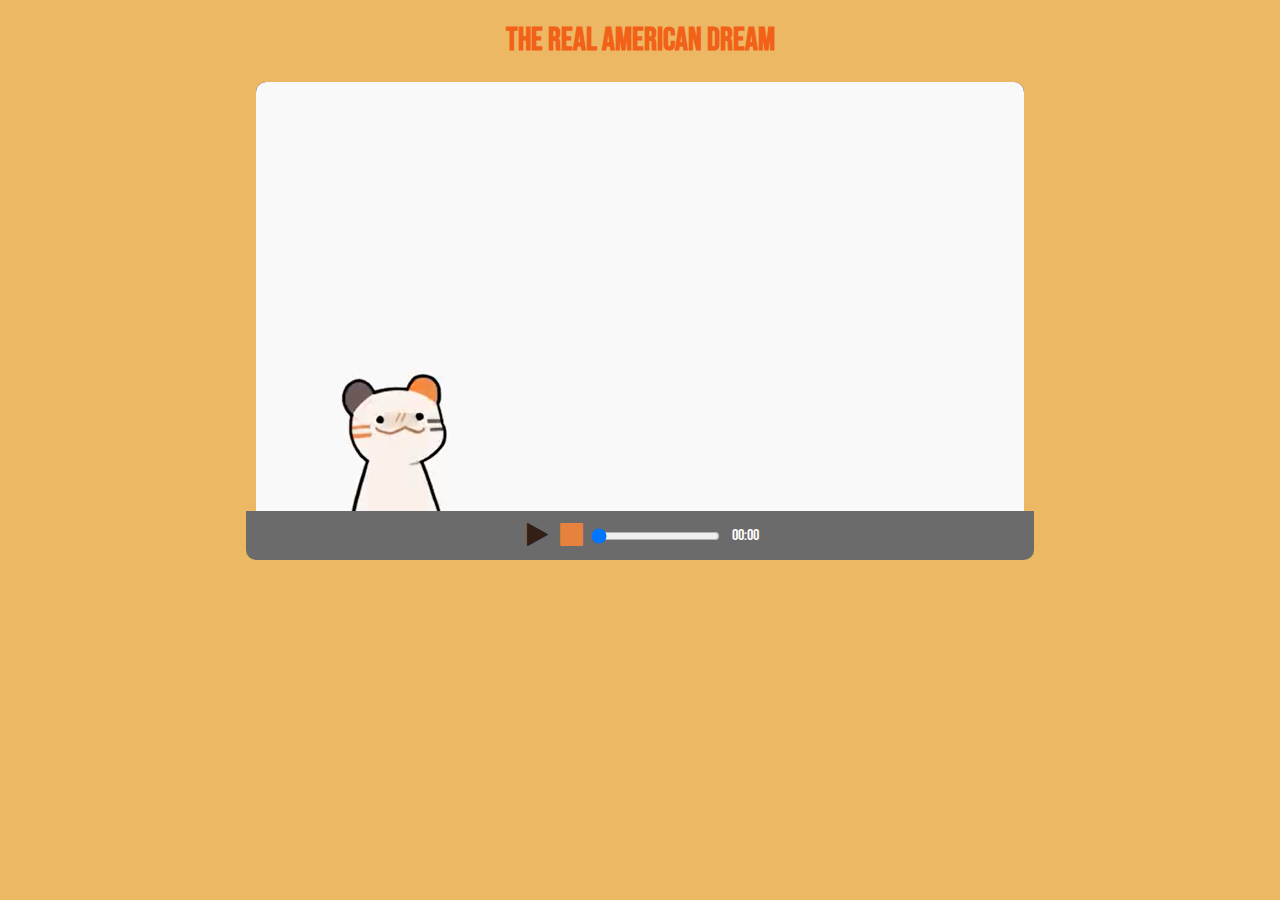
<file: Index.html>
<!DOCTYPE html>
<html lang="en">
  <head>
    <meta charset="UTF-8" />
    <meta name="viewport" content="width=device-width, initial-scale=1.0" />
    <!-- Give it a title -->
    <title>The Real American Dream</title>

    <!-- Add the Font Awesome Icons -->
    <link
      href="https://stackpath.bootstrapcdn.com/font-awesome/4.7.0/css/font-awesome.min.css"
      rel="stylesheet"
      integrity="sha384-wvfXpqpZZVQGK6TAh5PVlGOfQNHSoD2xbE+QkPxCAFlNEevoEH3Sl0sibVcOQVnN"
      crossorigin="anonymous"
    />

    <!-- Include our stylesheets -->
    <link rel="stylesheet" href="Color.css" />

    <!-- Include our script -->
    <script src="script.js" defer></script>
  </head>
  <body></body>
</html>
<body>
    <h1>The Real American Dream</h1>
    <video
      src="Bigger Better Stronger _ Animation meme.mp4"
      id="video"
      class="screen"
      poster="Crumb.png"
    ></video>
     <div class="controls">
      <!-- Create a play button with an icon with a class of i.fa.fa-play.fa-2x -->
      <button class="btn" id="play"><i class="fa fa-play fa-2x"></i></button>
      <!-- Create a stop button with an icon with a class of i.fa.fa-play.fa-2x -->
      <button class="btn" id="stop"><i class="fa fa-stop fa-2x"></i></button>
      <!-- Create an input for the progress bar -->
      <input
        type="range"
        name="progress"
        id="progress"
        class="progress"
        min="0"
        max="100"
        step="0.1"
        value="0"
      />
      <!-- Comment out the progress.css to see the default style of the progress bar -->
      <!-- Create a span for the timestamp -->
      <span class="timestamp" id="timestamp">00:00</span>
    </div>
  </body>
</file>
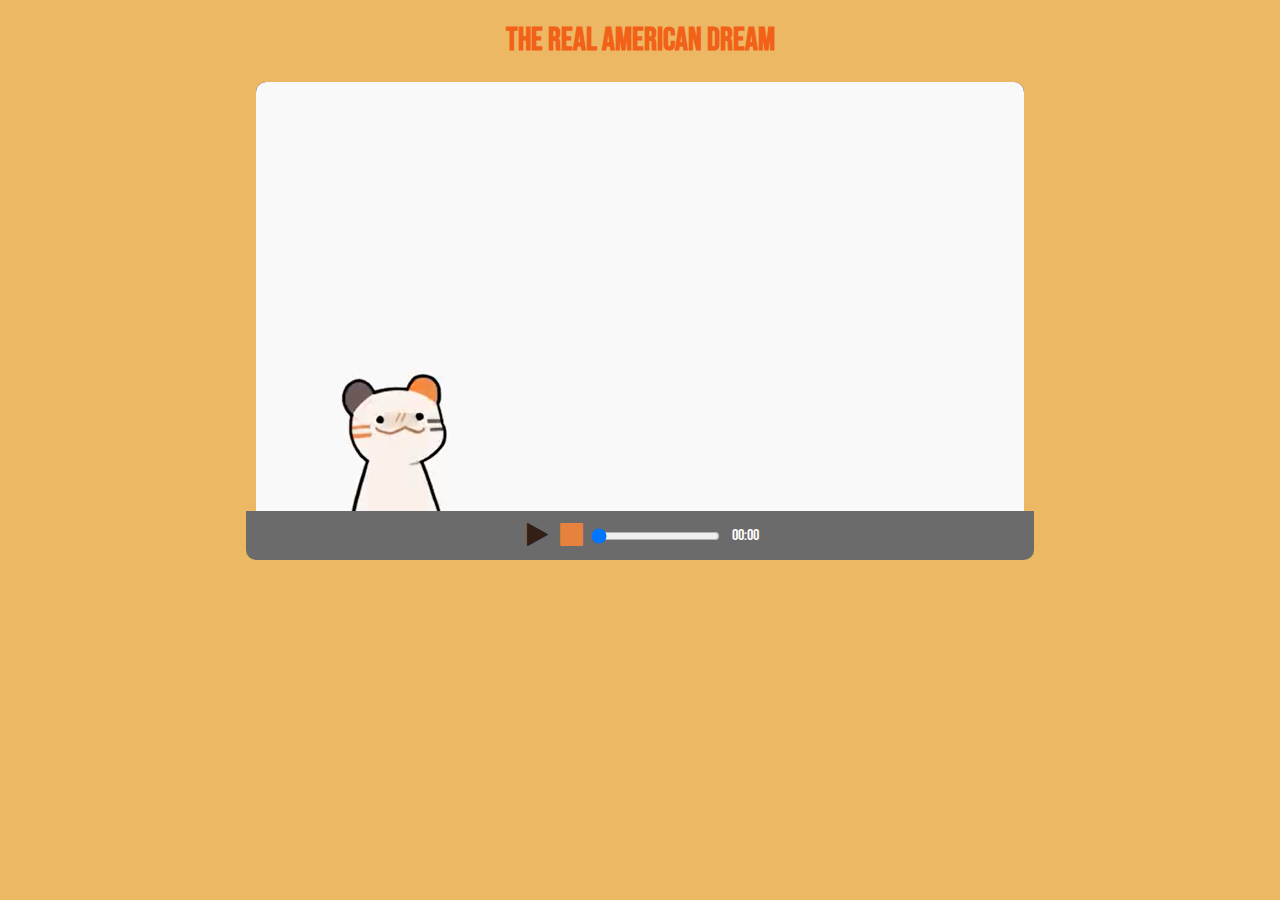
<file: index.html>
<!DOCTYPE html>
<html lang="en">
  <head>
    <meta charset="UTF-8" />
    <meta name="viewport" content="width=device-width, initial-scale=1.0" />
    <!-- Give it a title -->
    <title>The Real American Dream</title>

    <!-- Add the Font Awesome Icons -->
    <link
      href="https://stackpath.bootstrapcdn.com/font-awesome/4.7.0/css/font-awesome.min.css"
      rel="stylesheet"
      integrity="sha384-wvfXpqpZZVQGK6TAh5PVlGOfQNHSoD2xbE+QkPxCAFlNEevoEH3Sl0sibVcOQVnN"
      crossorigin="anonymous"
    />

    <!-- Include our stylesheets -->
    <link rel="stylesheet" href="style.css" />

    <!-- Include our script -->
    <script src="script.js" defer></script>
  </head>
  <body></body>
</html>
<body>
    <h1>The Real American Dream</h1>
    <video
      src="Bigger Better Stronger _ Animation meme.mp4"
      id="video"
      class="screen"
      poster="Crumb.png"
    ></video>
     <div class="controls">
      <!-- Create a play button with an icon with a class of i.fa.fa-play.fa-2x -->
      <button class="btn" id="play"><i class="fa fa-play fa-2x"></i></button>
      <!-- Create a stop button with an icon with a class of i.fa.fa-play.fa-2x -->
      <button class="btn" id="stop"><i class="fa fa-stop fa-2x"></i></button>
      <!-- Create an input for the progress bar -->
      <input
        type="range"
        name="progress"
        id="progress"
        class="progress"
        min="0"
        max="100"
        step="0.1"
        value="0"
      />
      <!-- Comment out the progress.css to see the default style of the progress bar -->
      <!-- Create a span for the timestamp -->
      <span class="timestamp" id="timestamp">00:00</span>
    </div>
  </body>
</file>
<file: Color.css>
@import url('https://fonts.googleapis.com/css2?family=Bebas+Neue&family=Questrial&display=swap');
body {
   font-family: "Bebas Neue", serif;
    background: #ecb864;
     display: flex;
     flex-direction: column;
     align-items: center;
     justify-content: center;
     max-height: 100vh;
     margin: 0;
}
     h1 {
      color: #f26118;
    }
    .screen {
      cursor: pointer;
      width: 60%;
      background-color: #000 !important;
      border-top-left-radius: 10px;
      border-top-right-radius: 10px;
    }
    .controls {
      background: #6c6b6b;
      color: #fff;
      width: 60%;
      border-bottom-left-radius: 10px;
      border-bottom-right-radius: 10px;
      display: flex;
      justify-content: center;
      align-items: center;
      padding: 10px;
    }
    .controls .btn {
      border: 0;
      background: transparent;
      cursor: pointer;
    }
     /* Select the class controls and fa-play */
   .controls .fa-play {
    color: #331f16;
  }

  /* Select the controls and fa-stop */
  .controls .fa-stop {
    color: #e6813e;
  }
  /* Select the controls and fa-pause (which we will create in JS */
.controls .fa-pause {
  color: #fff;
}
.controls .timestamp {
  color: #fff
  font-weight bold;
  margin-left: 10px;
}
/* Remove the outline when clicking the button */
.btn:focus {
  outline: 0;
}
</file>
<file: style.css>
@import url('https://fonts.googleapis.com/css2?family=Bebas+Neue&family=Questrial&display=swap');
body {
   font-family: "Bebas Neue", serif;
    background: #ecb864;
     display: flex;
     flex-direction: column;
     align-items: center;
     justify-content: center;
     max-height: 100vh;
     margin: 0;
}
     h1 {
      color: #f26118;
    }
    .screen {
      cursor: pointer;
      width: 60%;
      background-color: #000 !important;
      border-top-left-radius: 10px;
      border-top-right-radius: 10px;
    }
    .controls {
      background: #6c6b6b;
      color: #fff;
      width: 60%;
      border-bottom-left-radius: 10px;
      border-bottom-right-radius: 10px;
      display: flex;
      justify-content: center;
      align-items: center;
      padding: 10px;
    }
    .controls .btn {
      border: 0;
      background: transparent;
      cursor: pointer;
    }
     /* Select the class controls and fa-play */
   .controls .fa-play {
    color: #331f16;
  }

  /* Select the controls and fa-stop */
  .controls .fa-stop {
    color: #e6813e;
  }
  /* Select the controls and fa-pause (which we will create in JS */
.controls .fa-pause {
  color: #fff;
}
.controls .timestamp {
  color: #fff
  font-weight bold;
  margin-left: 10px;
}
/* Remove the outline when clicking the button */
.btn:focus {
  outline: 0;
}
</file>
